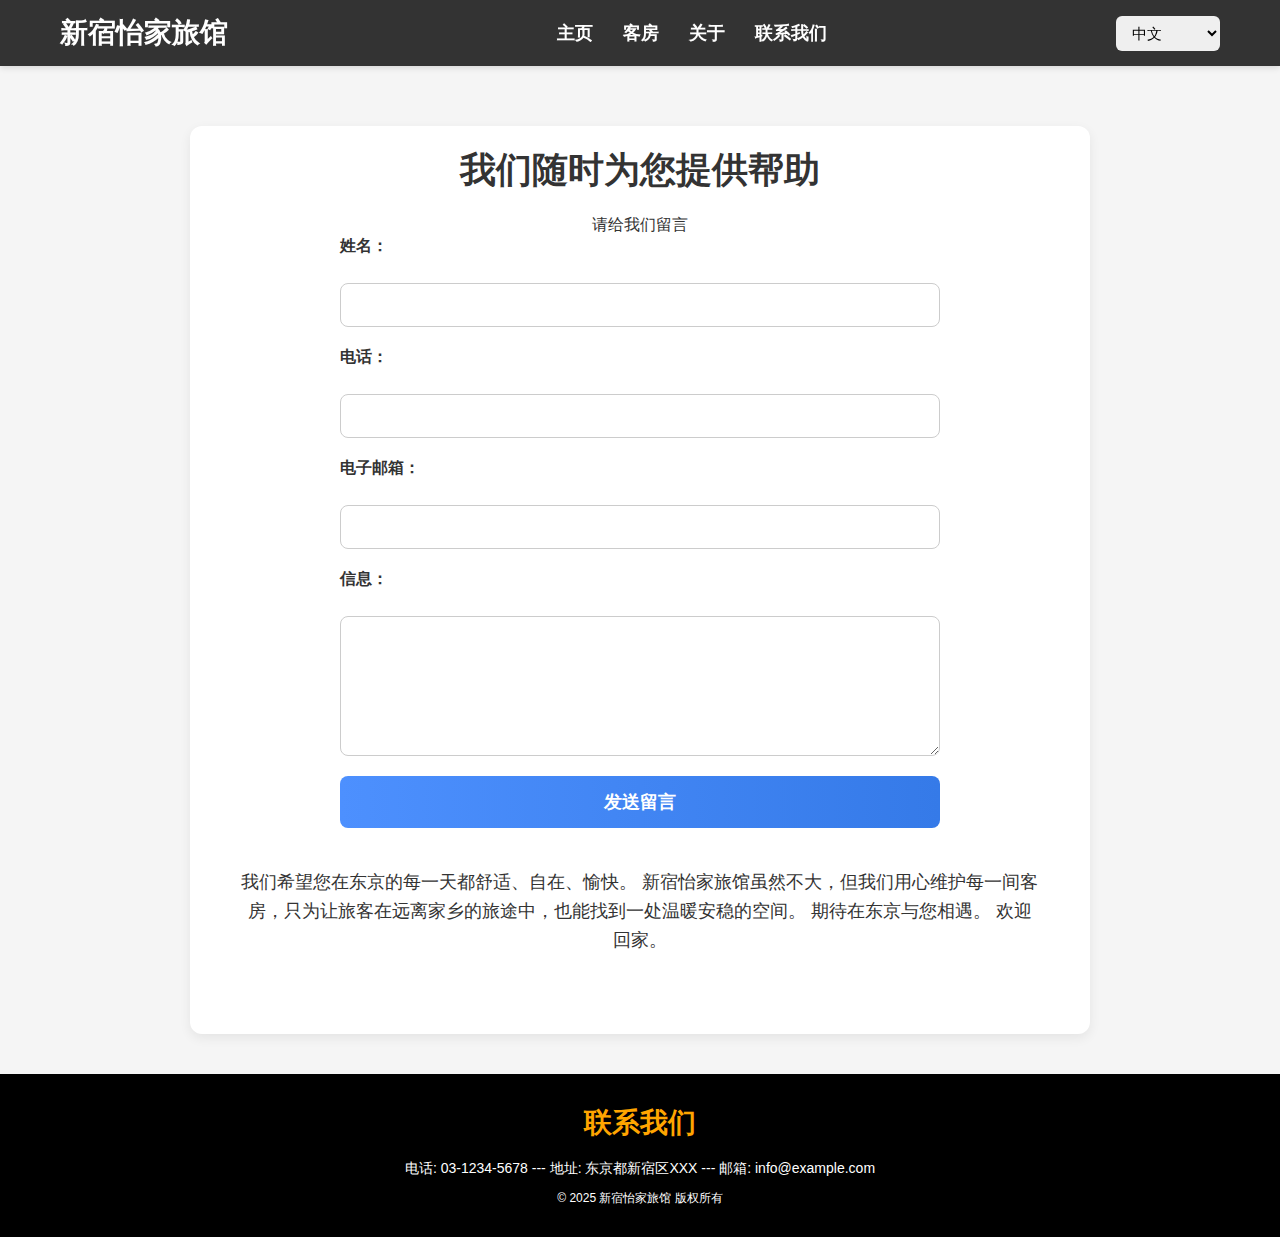
<file: contact.html>
<!DOCTYPE html>
<html lang="zh">
<head>
<meta charset="UTF-8">
<meta name="viewport" content="width=device-width,initial-scale=1">
<title>联系我们 - 新宿怡家旅馆</title>

<style>
/* ========= 全局样式 ========= */
* { margin:0; padding:0; box-sizing:border-box; }
body { font-family: Arial, Helvetica, sans-serif; background:#f5f5f5; color:#333; }

/* ========= 导航栏 ========= */
header.site-header {
  width:100%;
  background:#333;
  position:sticky;
  top:0;
  z-index:100;
  box-shadow:0 2px 6px rgba(0,0,0,0.12);
}
.nav-inner {
  max-width:1200px;
  margin:0 auto;
  display:flex;
  align-items:center;
  padding:14px 20px;
}
.site-brand {
  font-family: "Playfair Display", "Times New Roman", serif;
  font-size:28px;
  font-weight:700;
  color:#fff;
  text-decoration:none;
  margin-right:40px;
}
nav.main-nav {
  display:flex;
  flex:1;
  justify-content:center;
  align-items:center;
  gap:30px;
}
nav.main-nav a {
  color:#fff;
  text-decoration:none;
  font-weight:600;
  font-size:18px;
}
.lang-wrap { margin-left:auto; }
.lang-wrap select { padding:8px 12px; border-radius:6px; border:none; font-size:15px; cursor:pointer; }

/* ========= 内容区域 ========= */
.content { max-width:900px; margin:60px auto 40px auto; padding:20px; background:#fff; border-radius:12px; box-shadow:0 4px 12px rgba(0,0,0,0.07); text-align:center; }
.content h1 { font-size:36px; font-weight:bold; margin-bottom:20px; }
.contact-form { display:flex; flex-direction:column; gap:20px; text-align:left; max-width:600px; margin:0 auto 40px auto; }
.contact-form label { font-weight:bold; margin-bottom:6px; display:block; }
.contact-form input, .contact-form textarea { width:100%; padding:12px 15px; border-radius:8px; border:1px solid #ccc; font-size:16px; }
.contact-form textarea { min-height:140px; resize:vertical; }
.contact-form button { padding:14px 20px; font-size:18px; font-weight:bold; border:none; border-radius:8px; background: linear-gradient(90deg,#4d90fe,#357ae8); color:#fff; cursor:pointer; transition:0.3s; }
.contact-form button:hover { background: linear-gradient(90deg,#357ae8,#4d90fe); }
.welcome-msg { max-width:800px; margin:0 auto 60px auto; font-size:18px; line-height:1.6; text-align:center; }

/* ========= Footer ========= */
.site-footer { background:#000; color:#fff; padding:30px 20px; text-align:center; font-size:16px; }
.footer-contact h3 { font-size:28px; color:orange; margin-bottom:15px; }
.footer-contact p { margin:5px 0; line-height:1.6; font-size:14px; color:#fff; word-wrap:break-word; }
@media(min-width:800px){ .footer-contact p { display:flex; justify-content:center; gap:15px; } }
.footer-copy p { font-size:12px; margin-top:10px; color:#fff; }

/* ========= 响应式 ========= */
@media(max-width:768px){
  h1 { font-size:28px; }
  .contact-form input, .contact-form textarea, .contact-form button { font-size:16px; }
  .welcome-msg { font-size:16px; }
  .nav-inner { flex-wrap:wrap; gap:10px; }
}
</style>
</head>
<body>

<!-- 导航栏 -->
<header class="site-header">
  <div class="nav-inner">
    <a href="index.html" class="site-brand" id="siteBrand">新宿怡家旅馆</a>
    <nav class="main-nav">
      <a href="index.html" id="navHome">主页</a>
      <a href="rooms.html" id="navRoom">客房</a>
      <a href="about.html" id="navAbout">关于</a>
      <a href="contact.html" id="navContact">联系我们</a>
    </nav>
    <div class="lang-wrap">
      <select id="langSelector">
        <option value="zh">中文</option>
        <option value="zh-TW">繁體中文</option>
        <option value="en">English</option>
        <option value="jp">日本語</option>
        <option value="ko">한국어</option>
      </select>
    </div>
  </div>
</header>

<div class="content">
  <h1 id="pageTitle">我们随时为您提供帮助</h1>
  <p id="leaveMsgTitle">请给我们留言</p>

  <form class="contact-form" method="post" action="send_mail.php">
    <label for="name" id="labelName">姓名：</label>
    <input type="text" id="name" name="name" required>
    <label for="phone" id="labelPhone">电话：</label>
    <input type="text" id="phone" name="phone">
    <label for="email" id="labelEmail">电子邮箱：</label>
    <input type="email" id="email" name="email" required>
    <label for="message" id="labelMessage">信息：</label>
    <textarea id="message" name="message" required></textarea>
    <button type="submit" id="btnSubmit">发送留言</button>
  </form>

  <div class="welcome-msg" id="welcomeMsg">
    我们希望您在东京的每一天都舒适、自在、愉快。 新宿怡家旅馆虽然不大，但我们用心维护每一间客房，只为让旅客在远离家乡的旅途中，也能找到一处温暖安稳的空间。 期待在东京与您相遇。 欢迎回家。
  </div>
</div>

<footer class="site-footer">
  <div class="footer-contact">
    <h3 id="footerTitle">联系我们</h3>
    <p id="footerInfo">电话: 03-1234-5678 --- 地址: 东京都新宿区XXX --- 邮箱: info@example.com</p>
  </div>
  <div class="footer-copy">
    <p id="footerCopy">© 2025 新宿怡家旅馆 版权所有</p>
  </div>
</footer>

<script>
// 多语言文本
const texts = {
  "zh": { nav:["主页","客房","关于","联系我们"], brand:"新宿怡家旅馆",
          pageTitle:"我们随时为您提供帮助", leaveMsgTitle:"请给我们留言",
          labels:["姓名：","电话：","电子邮箱：","信息："], btn:"发送留言",
          welcome:"我们希望您在东京的每一天都舒适、自在、愉快。 新宿怡家旅馆虽然不大，但我们用心维护每一间客房，只为让旅客在远离家乡的旅途中，也能找到一处温暖安稳的空间。 期待在东京与您相遇。 欢迎回家。",
          footerTitle:"联系我们", footerInfo:"电话: 03-1234-5678 --- 地址: 东京都新宿区XXX --- 邮箱: info@example.com", footerCopy:"© 2025 新宿怡家旅馆 版权所有"
  },
  "zh-TW": { nav:["首頁","客房","關於","聯絡我們"], brand:"新宿怡家旅館",
          pageTitle:"我們隨時為您提供幫助", leaveMsgTitle:"請給我們留言",
          labels:["姓名：","電話：","電子郵箱：","信息："], btn:"發送留言",
          welcome:"我們希望您在東京的每一天都舒適、自在、愉快。新宿怡家旅館雖不大，但我們用心維護每一間客房，只為讓旅客在遠離家鄉的旅途中，也能找到一處溫暖安穩的空間。期待在東京與您相遇。歡迎回家。",
          footerTitle:"聯絡我們", footerInfo:"電話: 03-1234-5678 --- 地址: 東京都新宿区XXX --- 郵箱: info@example.com", footerCopy:"© 2025 新宿怡家旅館 版權所有"
  },
  "en": { nav:["Home","Rooms","About","Contact Us"], brand:"Shinjuku Cozy Inn",
          pageTitle:"We are always here to help", leaveMsgTitle:"Leave us a message",
          labels:["Name:","Phone:","Email:","Message:"], btn:"Send Message",
          welcome:"We hope you enjoy every day in Tokyo comfortably and happily. Although Shinjuku Cozy Inn is small, we take care of every room, so travelers can find a warm and safe space even far from home. Looking forward to seeing you in Tokyo. Welcome home.",
          footerTitle:"Contact Us", footerInfo:"Phone: 03-1234-5678 --- Address: Shinjuku, Tokyo, XXX --- Email: info@example.com", footerCopy:"© 2025 Shinjuku Cozy Inn. All rights reserved."
  },
  "jp": { nav:["ホーム","客室","について","お問い合わせ"], brand:"新宿怡家旅館",
          pageTitle:"私たちはいつでもお手伝いします", leaveMsgTitle:"メッセージを残してください",
          labels:["名前：","電話：","メール：","メッセージ："], btn:"送信",
          welcome:"東京での毎日を快適にお過ごしいただけることを願っています。新宿コージーインは小さいですが、各客室を丁寧に整備し、旅行者が家を離れても温かく安心できる場所を提供します。東京でお会いできるのを楽しみにしています。おかえりなさい。",
          footerTitle:"お問い合わせ", footerInfo:"電話: 03-1234-5678 --- 住所: 東京都新宿区XXX --- メール: info@example.com", footerCopy:"© 2025 新宿イカホテル 全著作権所有"
  },
  "ko": { nav:["홈","객실","소개","문의하기"], brand:"신주쿠 이카 여관",
          pageTitle:"언제든 도와드립니다", leaveMsgTitle:"메시지를 남겨주세요",
          labels:["이름:","전화:","이메일:","메시지:"], btn:"보내기",
          welcome:"도쿄에서의 하루하루가 편안하고 즐겁기를 바랍니다. 신주쿠 코지 인은 작지만, 모든 객실을 세심하게 관리하여 여행객들이 집을 떠나 있어도 따뜻하고 안전한 공간을 제공합니다. 도쿄에서 만나길 기대합니다. 환영합니다.",
          footerTitle:"문의하기", footerInfo:"전화: 03-1234-5678 --- 주소: 도쿄 신주쿠구 XXX --- 이메일: info@example.com", footerCopy:"© 2025 신주쿠 이카 여관 모든 권리 보유"
  }
};

// 更新语言函数
function setLanguage(lang){
  const t = texts[lang] || texts["zh"];
  document.getElementById("navHome").textContent = t.nav[0];
  document.getElementById("navRoom").textContent = t.nav[1];
  document.getElementById("navAbout").textContent = t.nav[2];
  document.getElementById("navContact").textContent = t.nav[3];
  document.getElementById("siteBrand").textContent = t.brand;

  document.getElementById("pageTitle").textContent = t.pageTitle;
  document.getElementById("leaveMsgTitle").textContent = t.leaveMsgTitle;
  const labels = document.querySelectorAll(".contact-form label");
  labels.forEach((label,i)=>{ label.textContent = t.labels[i]; });
  document.getElementById("btnSubmit").textContent = t.btn;
  document.getElementById("welcomeMsg").textContent = t.welcome;

  document.getElementById("footerTitle").textContent = t.footerTitle;
  document.getElementById("footerInfo").textContent = t.footerInfo;
  document.getElementById("footerCopy").textContent = t.footerCopy;

  document.documentElement.lang = lang;
  localStorage.setItem("siteLang", lang);
}

// 初始化
document.addEventListener("DOMContentLoaded", ()=>{
  const saved = localStorage.getItem("siteLang") || "zh";
  const selector = document.getElementById("langSelector");
  selector.value = saved;
  setLanguage(saved);
  selector.addEventListener("change",(e)=>{
    setLanguage(e.target.value);
  });
});
</script>

</body>
</html>
</file>
